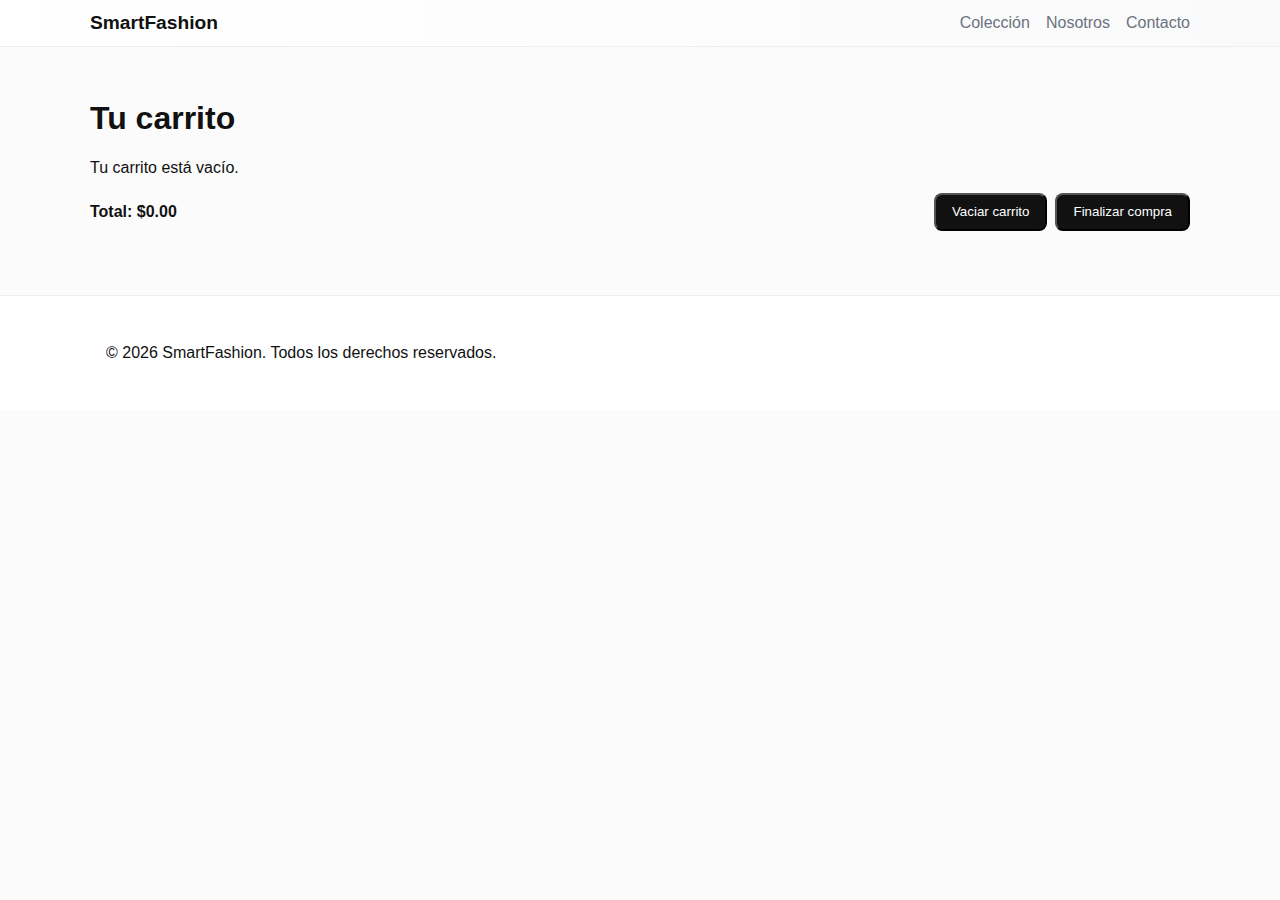
<file: checkout.html>
<!doctype html>
<html lang="es">
  <head>
    <meta charset="utf-8" />
    <meta name="viewport" content="width=device-width, initial-scale=1" />
    <title>Checkout — SmartFashion</title>
    <link rel="stylesheet" href="styles.css" />
  </head>
  <body>
    <header class="site-header">
      <div class="container header-inner">
        <a class="brand" href="index.html">SmartFashion</a>
        <nav class="nav" role="navigation" aria-label="Menú principal">
          <a href="index.html#coleccion">Colección</a>
          <a href="index.html#nosotros">Nosotros</a>
          <a href="index.html#contacto">Contacto</a>
        </nav>
      </div>
    </header>

    <main class="container checkout">
      <h1>Tu carrito</h1>
      <div id="checkoutItems"></div>
      <div style="margin-top:1rem;display:flex;justify-content:space-between;align-items:center">
        <div><strong>Total: <span id="checkoutTotal">$ 0.00 </span></strong></div>
        <div style="display:flex;gap:0.5rem">
          <button id="clearCart" class="btn">Vaciar carrito</button>
          <button id="finishOrder" class="btn">Finalizar compra</button>
        </div>
      </div>
    </main>

    <footer class="site-footer">
      <div class="container">
        <p>© <span id="year"></span> SmartFashion. Todos los derechos reservados.</p>
      </div>
    </footer>

    <script src="scripts.js"></script>
  </body>
</html>
</file>
<file: styles.css>
:root{
  --bg:#fbfbfb;
  --muted:#6b7280;
  --accent:#ff6b6b;
  --card:#ffffff;
  --container:1100px;
}
*{box-sizing:border-box}
body{font-family:Segoe UI, Roboto, "Helvetica Neue", Arial, sans-serif;margin:0;background:var(--bg);color:#111}
.container{max-width:var(--container);margin:0 auto;padding:1rem}
.site-header{background:linear-gradient(90deg,#fff 0%, #fafafa 100%);border-bottom:1px solid #eee}
.header-inner{display:flex;align-items:center;justify-content:space-between;padding:0.75rem 0}
.brand{font-weight:700;color:#111;text-decoration:none;font-size:1.2rem}
.nav{display:flex;gap:1rem;align-items:center}
.nav a{color:var(--muted);text-decoration:none}
.nav-toggle{display:none;background:none;border:0;font-size:1.4rem}
.cart-btn{background:var(--accent);color:#fff;border:0;padding:0.5rem 0.75rem;border-radius:6px}

.hero{background:linear-gradient(180deg,#fff 0%, #f7fbff 100%);padding:3rem 0}
.hero-inner{text-align:center}
.hero h1{font-size:2.2rem;margin:0 0 0.5rem}
.hero p{color:var(--muted);margin:0 0 1rem}
.btn{display:inline-block;background:#111;color:#fff;padding:0.6rem 1rem;border-radius:8px;text-decoration:none}

.products-section{padding:2rem 0}
.products-grid{display:grid;grid-template-columns:repeat(auto-fit,minmax(200px,1fr));gap:1rem}
.product{background:var(--card);padding:1rem;border-radius:12px;box-shadow:0 6px 18px rgba(16,24,40,0.06);display:flex;flex-direction:column}
.product .media{height:180px;border-radius:10px;background:linear-gradient(135deg,#e6eefc,#f7f7ff);display:flex;align-items:center;justify-content:center;color:var(--muted);font-weight:600}
.product h3{margin:0.75rem 0 0.25rem;font-size:1rem}
.product p{margin:0;color:var(--muted);font-size:0.9rem}
.product .meta{display:flex;justify-content:space-between;align-items:center;margin-top:0.8rem}
.product button{background:var(--accent);color:#fff;border:0;padding:0.5rem 0.6rem;border-radius:8px}

.about,.contact{padding:2rem 0}
form{display:grid;gap:0.5rem;max-width:540px}
label{display:block;font-size:0.9rem;color:var(--muted)}
input,textarea{padding:0.6rem;border-radius:8px;border:1px solid #e6e6e6}

.site-footer{border-top:1px solid #eee;padding:1rem 0;margin-top:2rem;background:#fff}

/* Responsive */
@media (max-width:800px){
  .nav{display:none}
  .nav-toggle{display:block}
}

/* Product images and accessibility */
.product img{width:100%;height:180px;object-fit:cover;border-radius:10px}
.product .media{display:none}

/* Modal styles */
.modal{position:fixed;inset:0;display:none;align-items:center;justify-content:center;background:rgba(2,6,23,0.6);z-index:1200}
.modal[aria-hidden="false"]{display:flex}
.modal-dialog{background:var(--card);padding:1rem;border-radius:12px;max-width:720px;width:94%;box-shadow:0 12px 32px rgba(2,6,23,0.3);position:relative}
.modal img{max-width:260px;max-height:300px;width:100%;height:auto;display:block;margin-bottom:0.5rem}
.modal-close{position:absolute;right:10px;top:8px;background:none;border:0;font-size:1.4rem}

/* Checkout page */
.checkout{padding:2rem 0}
.checkout .line-item{display:flex;gap:1rem;align-items:center;padding:0.6rem 0;border-bottom:1px dashed #eee}
.checkout img{width:84px;height:84px;object-fit:cover;border-radius:8px}
.checkout .meta{flex:1}
.checkout .actions{display:flex;gap:0.5rem}

/* Remove button styling */
.remove-btn{
  background:#ff6b6b;
  color:#fff;
  border:0;
  padding:0.4rem 0.8rem;
  border-radius:6px;
  cursor:pointer;
  font-size:0.85rem;
  font-weight:600;
  transition:all 0.2s ease;
}
.remove-btn:hover{
  background:#ff5252;
  transform:translateY(-2px);
  box-shadow:0 4px 8px rgba(255,107,107,0.3);
}
.remove-btn:active{
  transform:translateY(0);
}

/* Quantity controls styling */
.qty-controls{
  display:flex;
  align-items:center;
  gap:0.4rem;
  flex-wrap:wrap;
}
.inc-btn, .dec-btn{
  background:#f0f0f0;
  color:#111;
  border:1px solid #ddd;
  padding:0.35rem 0.6rem;
  border-radius:5px;
  cursor:pointer;
  font-weight:600;
  transition:all 0.2s ease;
}
.inc-btn:hover, .dec-btn:hover{
  background:#e0e0e0;
  border-color:#999;
}
.inc-btn:active, .dec-btn:active{
  transform:scale(0.95);
}
.prod-qty{
  min-width:2rem;
  text-align:center;
  font-weight:600;
  color:#111;
}

.add-btn{
  background:var(--accent);
  color:#fff;
  padding:0.4rem 0.8rem;
  border:0;
  border-radius:6px;
  cursor:pointer;
  font-weight:600;
  transition:all 0.2s ease;
}
.add-btn:hover:not(:disabled){
  background:#ff5252;
  transform:translateY(-2px);
}
.add-btn:disabled{
  opacity:0.5;
  cursor:not-allowed;
}

/* Focus styles for accessibility */
:focus{outline:3px solid #cfe1ff;outline-offset:3px}

/* Contacto: iconos y layout */
.store-contact p{display:flex;align-items:center;gap:0.6rem;margin:0.4rem 0}
.store-contact .icon{width:20px;height:20px;flex:0 0 20px}
.store-contact a{color:var(--muted);text-decoration:underline}
.store-contact .muted{color:var(--muted);font-size:0.9rem}
</file>
